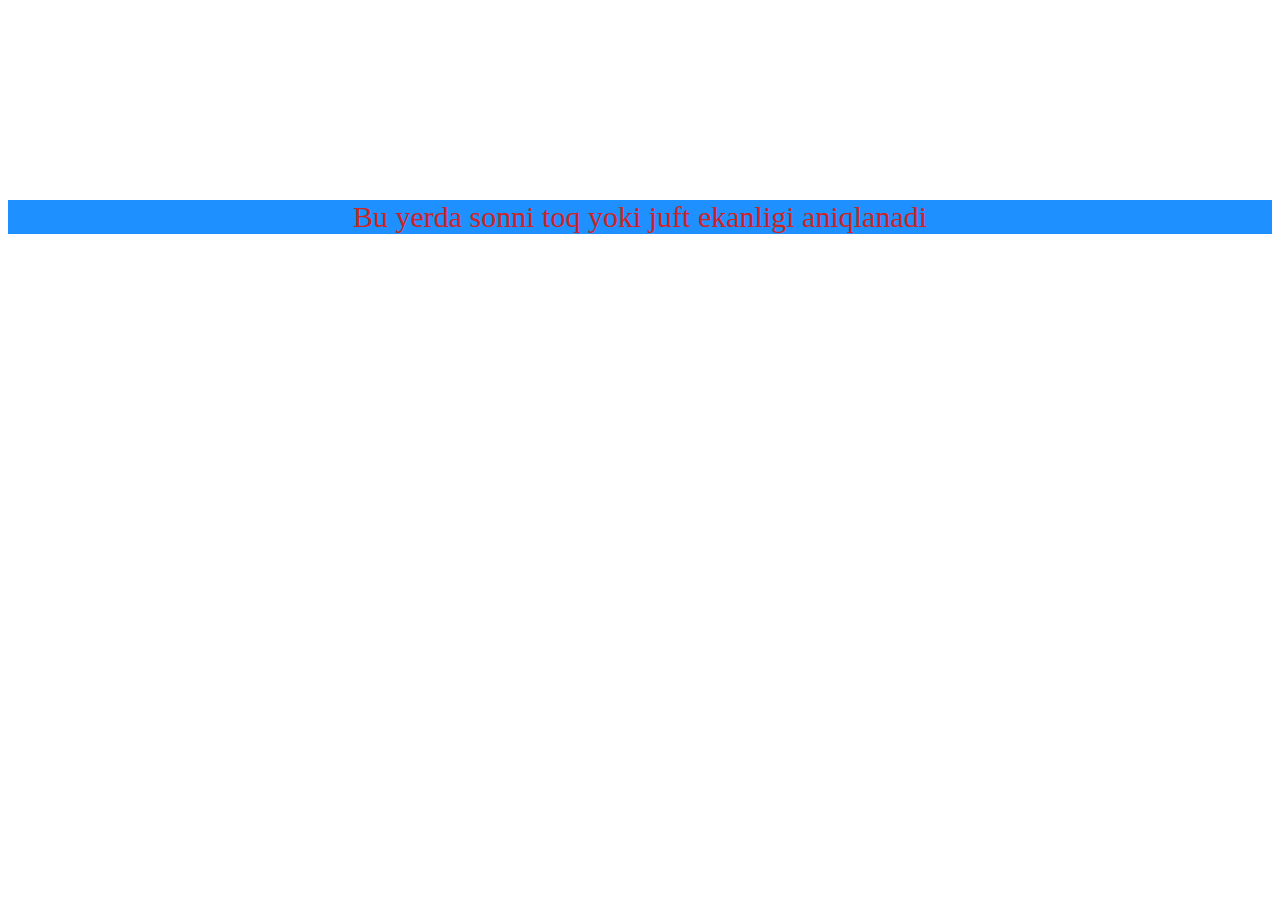
<file: index.html>
<!DOCTYPE html>
<html lang="en">
<head>
    <meta charset="UTF-8">
    <meta http-equiv="X-UA-Compatible" content="IE=edge">
    <meta name="viewport" content="width=device-width, initial-scale=1.0">
    <title>Document</title>
    <link rel="stylesheet" href="style.css">
</head>
<body>
    <a class="index-link" href="/index2.html">Bu yerda sonni toq yoki juft ekanligi aniqlanadi</a>
    <script src="main.js"></script>
</body>
</html>
</file>
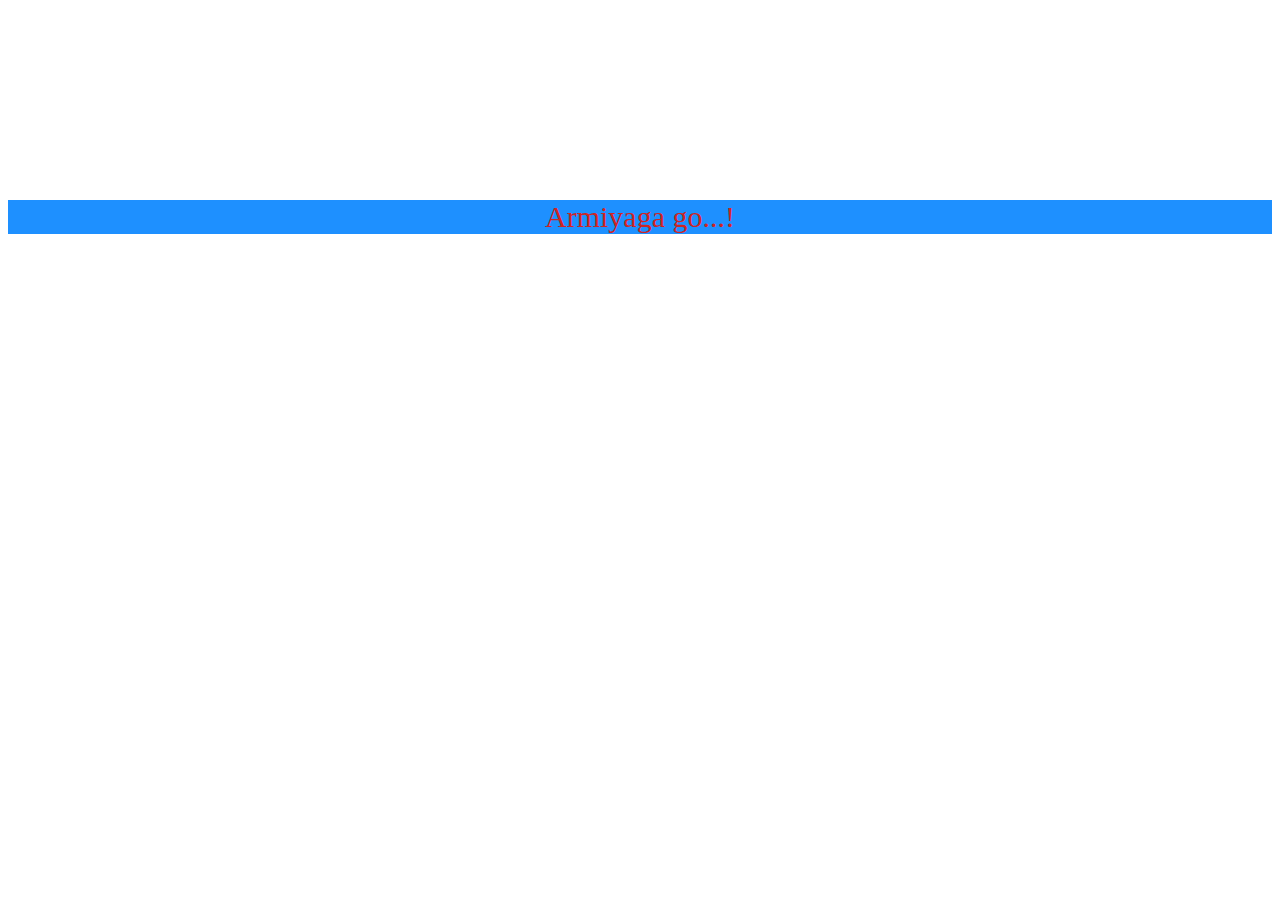
<file: index2.html>
<!DOCTYPE html>
<html lang="en">
<head>
    <meta charset="UTF-8">
    <meta http-equiv="X-UA-Compatible" content="IE=edge">
    <meta name="viewport" content="width=, initial-scale=1.0">
    <title>Document</title>
    <link rel="stylesheet" href="style.css">
</head>
<body>
    <a class="index-link" href="index.html">Armiyaga go...!</a>
    <script src="java.js"></script>
</body>
</html>
</file>
<file: style.css>
.index-link {
    background-color: dodgerblue;
    color: rgb(207, 36, 36);
    display: block;
    font-size: 30px;
    text-align: center;
    text-decoration: none;
    margin-top: 200px;
}
</file>
